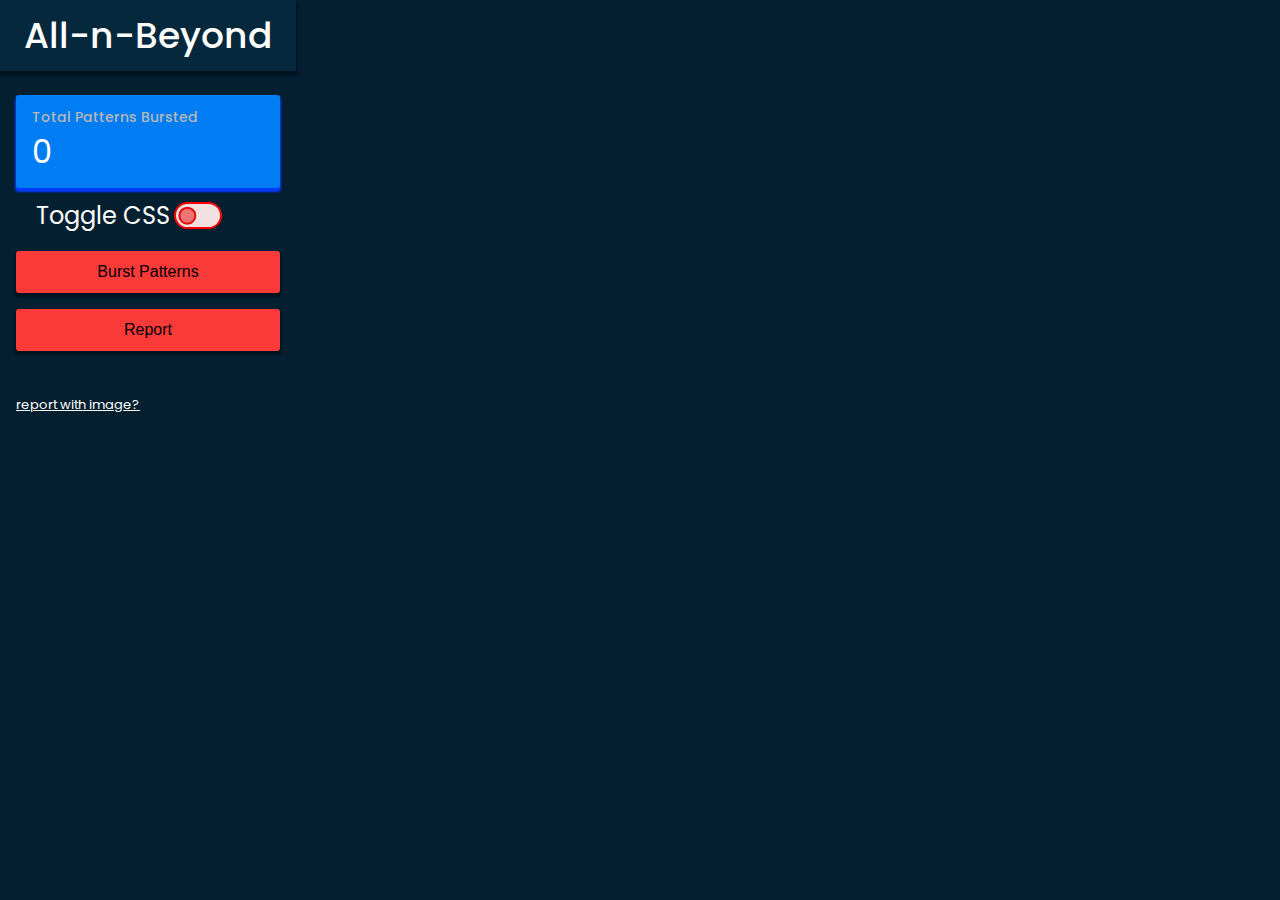
<file: app/popup.html>
<!DOCTYPE html>
<html lang="en">

<head>
    <meta charset="utf-8">
    <meta name="viewport" content="width=device-width, initial-scale=1.0">
    <title>All-n-Beyond</title>
    <link rel="stylesheet" href="https://fonts.googleapis.com/css?family=Poppins&amp;display=swap">
    <link rel="stylesheet" href="css/popup.css" type="text/css">
    <link rel="stylesheet" href="css/main.css" type="text/css">
    <link rel="stylesheet" href="css/crop.css" type="text/css">
</head>

<body>
    <div class="modal-header">
        <h1>All-n-Beyond</h1>
    </div>
    <div class="modal-content">
        <div class="loading-spinner"></div>
        <div class="container">
            <p class="label">Total Patterns Bursted</p>
            <p class="number">0</p>
        </div>

        <div class="checkbox-con toggle-css">
            <label for="tog-cs" class="sr-only">Toggle CSS</label>
            <input id="tog-cs" type="checkbox">
        </div>
        <button class="analyze-button" type="button" aria-label="Burst Patterns">Burst Patterns</button>
        <button id="report" class="report-button" type="button" aria-label="Report">Report</button>
        <ul>
            <li>
                <a href="http://127.0.0.1:8080/" target="_blank" rel="noopener">report with image?</a>
            </li>
        </ul>

        <div id="cropperModal" class="modal">
            <div class="modal-content">
                <span class="close">&times;</span>
                <div id="cropperContainer"></div>
                <button id="cropButton">Crop Image</button>
            </div>
        </div>
    </div>
    <script src="js/popup.js"></script>
    <script src="js/Crop.js"></script>
</body>

</html>
</file>
<file: app/css/popup.css>
html,
body {
    font-family: 'Poppins', sans-serif;
    font-size: 24px;
    margin: 0;
    min-height: 180px;
    width: 296px;
    color: #FFFFFF;
    background-color: #041F30;

}

h1 {
    font-size: 36px;
    font-weight: 500;
    margin: 0;
}

p {
    font-size: 14px;
}

button {
    background-color: #fa3939;
    border: none;
    font-size: 16px;
    padding: 12px 16px;
    margin: 8px 0;
    border-radius: 3px;
    box-shadow: 0 3px 2px 1px #00131f;
    width: 100%;
    transition: background-color 0.2s ease;
}

button:active {
    background-color: #00131f;
}

a {
    color: #FFFFFF;
    text-decoration: none;
}

.modal-header {
    align-items: center;
    text-align: center;
    box-shadow: 0 3px 2px 1px #00131f;
    background-color: #05283D;
    padding: 8px;
}

.modal-content {
    padding: 16px;

}

.modal-footer {
    text-align: center;
    font-size: 12px;
    padding: 8px;
}

.container {
    background-color: #007df3;
    margin: 8px 0;
    padding: 12px 16px;
    border-radius: 3px;
    box-shadow: 0 3px 2px 1px #003cff;
}

.container p {
    margin: 0;
}

.label {
    color: #B8B8B8;
    margin: 0;
    font-weight: 500;
}

.number,
.total-number {
    color: #FFFFFF;
    font-size: 32px;
}

.modal-footer a {
    color: #D8D8D8;
}

.descriptions-container {
    font-size: 12px;
}

.checkbox-con {
    margin: 10px;
    display: flex;
    align-items: center;
    color: white;
}

.checkbox-con input[type="checkbox"] {
    appearance: none;
    width: 48px;
    height: 27px;
    border: 2px solid #ff0000;
    border-radius: 20px;
    background: #f1e1e1;
    position: relative;
    box-sizing: border-box;
}

.checkbox-con input[type="checkbox"]::before {
    content: "";
    width: 14px;
    height: 14px;
    background: rgba(234, 7, 7, 0.5);
    border: 2px solid #ea0707;
    border-radius: 50%;
    position: absolute;
    top: 0;
    left: 0;
    transform: translate(13%, 15%);
    transition: all 0.3s ease-in-out;
}

.checkbox-con input[type="checkbox"]::after {
    content: url("data:image/svg+xml,%3Csvg xmlns='://www.w3.org/2000/svg' width='23' height='23' viewBox='0 0 23 23' fill='none'%3E%3Cpath fill-rule='evenodd' clip-rule='evenodd' d='M6.55021 5.84315L17.1568 16.4498L16.4497 17.1569L5.84311 6.55026L6.55021 5.84315Z' fill='%23EA0707' fill-opacity='0.89'/%3E%3Cpath fill-rule='evenodd' clip-rule='evenodd' d='M17.1567 6.55021L6.55012 17.1568L5.84302 16.4497L16.4496 5.84311L17.1567 6.55021Z' fill='%23EA0707' fill-opacity='0.89'/%3E%3C/svg%3E");
    position: absolute;
    top: 0;
    left: 20px;
}

.checkbox-con input[type="checkbox"]:checked {
    border: 2px solid #02c202;
    background: #e2f1e1;
}

.checkbox-con input[type="checkbox"]:checked::before {
    background: rgba(2, 194, 2, 0.5);
    border: 2px solid #02c202;
    transform: translate(133%, 13%);
    transition: all 0.3s ease-in-out;
}

.checkbox-con input[type="checkbox"]:checked::after {
    content: url("data:image/svg+xml,%3Csvg xmlns='http://www.w3.org/2000/svg' width='15' height='13' viewBox='0 0 15 13' fill='none'%3E%3Cpath fill-rule='evenodd' clip-rule='evenodd' d='M14.8185 0.114533C15.0314 0.290403 15.0614 0.605559 14.8855 0.818454L5.00187 12.5L0.113036 6.81663C-0.0618274 6.60291 -0.0303263 6.2879 0.183396 6.11304C0.397119 5.93817 0.71213 5.96967 0.886994 6.18339L5.00187 11L14.1145 0.181573C14.2904 -0.0313222 14.6056 -0.0613371 14.8185 0.114533Z' fill='%2302C202' fill-opacity='0.9'/%3E%3C/svg%3E");
    position: absolute;
    top: 5px;
    left: 5px;
}

.checkbox-con label {
    margin-left: 10px;
    cursor: pointer;
    /* user-select: none; */
}

ul {
    list-style-type: none;
    padding: 0;
}

li {
    margin-bottom: 10px;
}

ul li a {
    text-decoration: underline;
    font-size: small;
}
</file>
<file: app/css/main.css>
.anb-highlight {
    position: relative;
    border: 2px solid red;
    object-fit: contain;
    transition: background 0.3s ease;
    background-color: rgba(255, 0, 0, 0);
    resize: both; 
    overflow: auto;
}

.anb-highlight .anb-highlight-body {
    font-size: 16px;
    font-weight: 400;
    margin: 0;
    width: 60%; 
    max-width: 300px; 
    color: #ffffff;
    background-color: #2c3e50;
    z-index: 1222;
    position: relative;
    bottom: calc(100% + 10px);
    left: 50%;
    transform: translateX(-50%);
    visibility: hidden;
    opacity: 0;
    transition: opacity 0.3s ease, visibility 0.3s ease, bottom 0.3s ease;
    border-radius: 5px;
    box-shadow: 0 4px 8px rgba(0, 0, 0, 0.1);
}

.anb-highlight .modal-header {
    align-items: center;
    text-align: center;
    background-color: #3498db;
    padding: 8px;
    border-top-left-radius: 5px;
    border-top-right-radius: 5px;
    
}

.anb-highlight .modal-header h1 {
    color: #FFFFFF;
    font-size: 18px;
    font-weight: 500;
    margin: 0;
}

.anb-highlight .modal-content {
    padding: 12px;
    font-size: 14px;
    font-weight: 300;
    color: #ecf0f1;
}

.anb-highlight:hover {
    background: #00131f;
}

.anb-highlight:hover .anb-highlight-body {
    visibility: visible;
    opacity: 1;
    bottom: calc(100% + 5px);
}

.anb-highlight.analyze-scanning {
    animation: scan 2s linear infinite;
}

@keyframes scan {
    0% {
        background-position: 100% 0;
    }
    100% {
        background-position: -100% 0;
    }
}
</file>
<file: app/css/crop.css>
.cropper-container {
    direction: ltr;
    font-size: 0;
    line-height: 0;
    position: relative;
    -ms-touch-action: none;
    touch-action: none;
    -webkit-user-select: none;
    -moz-user-select: none;
    -ms-user-select: none;
    user-select: none
}

.cropper-container img {
    image-orientation: 0deg;
    display: block;
    height: 100%;
    max-height: none !important;
    max-width: none !important;
    min-height: 0 !important;
    min-width: 0 !important;
    width: 100%
}

.cropper-canvas,
.cropper-crop-box,
.cropper-drag-box,
.cropper-modal,
.cropper-wrap-box {
    bottom: 0;
    left: 0;
    position: absolute;
    right: 0;
    top: 0
}

.cropper-canvas,
.cropper-wrap-box {
    overflow: hidden
}

.cropper-drag-box {
    background-color: #fff;
    opacity: 0
}

.cropper-modal {
    background-color: #000;
    opacity: .5
}

.cropper-view-box {
    display: block;
    height: 100%;
    outline: 1px solid #39f;
    outline-color: rgba(51, 153, 255, .75);
    overflow: hidden;
    width: 100%
}

.cropper-dashed {
    border: 0 dashed #eee;
    display: block;
    opacity: .5;
    position: absolute
}

.cropper-dashed.dashed-h {
    border-bottom-width: 1px;
    border-top-width: 1px;
    height: 33.33333%;
    left: 0;
    top: 33.33333%;
    width: 100%
}

.cropper-dashed.dashed-v {
    border-left-width: 1px;
    border-right-width: 1px;
    height: 100%;
    left: 33.33333%;
    top: 0;
    width: 33.33333%
}

.cropper-center {
    display: block;
    height: 0;
    left: 50%;
    opacity: .75;
    position: absolute;
    top: 50%;
    width: 0
}

.cropper-center:after,
.cropper-center:before {
    background-color: #eee;
    content: " ";
    display: block;
    position: absolute
}

.cropper-center:before {
    height: 1px;
    left: -3px;
    top: 0;
    width: 7px
}

.cropper-center:after {
    height: 7px;
    left: 0;
    top: -3px;
    width: 1px
}

.cropper-face,
.cropper-line,
.cropper-point {
    display: block;
    height: 100%;
    opacity: .1;
    position: absolute;
    width: 100%
}

.cropper-face {
    background-color: #fff;
    left: 0;
    top: 0
}

.cropper-line {
    background-color: #39f
}

.cropper-line.line-e {
    cursor: ew-resize;
    right: -3px;
    top: 0;
    width: 5px
}

.cropper-line.line-n {
    cursor: ns-resize;
    height: 5px;
    left: 0;
    top: -3px
}

.cropper-line.line-w {
    cursor: ew-resize;
    left: -3px;
    top: 0;
    width: 5px
}

.cropper-line.line-s {
    bottom: -3px;
    cursor: ns-resize;
    height: 5px;
    left: 0
}

.cropper-point {
    background-color: #39f;
    height: 5px;
    opacity: .75;
    width: 5px
}

.cropper-point.point-e {
    cursor: ew-resize;
    margin-top: -3px;
    right: -3px;
    top: 50%
}

.cropper-point.point-n {
    cursor: ns-resize;
    left: 50%;
    margin-left: -3px;
    top: -3px
}

.cropper-point.point-w {
    cursor: ew-resize;
    left: -3px;
    margin-top: -3px;
    top: 50%
}

.cropper-point.point-s {
    bottom: -3px;
    cursor: s-resize;
    left: 50%;
    margin-left: -3px
}

.cropper-point.point-ne {
    cursor: nesw-resize;
    right: -3px;
    top: -3px
}

.cropper-point.point-nw {
    cursor: nwse-resize;
    left: -3px;
    top: -3px
}

.cropper-point.point-sw {
    bottom: -3px;
    cursor: nesw-resize;
    left: -3px
}

.cropper-point.point-se {
    bottom: -3px;
    cursor: nwse-resize;
    height: 20px;
    opacity: 1;
    right: -3px;
    width: 20px
}

@media (min-width:768px) {
    .cropper-point.point-se {
        height: 15px;
        width: 15px
    }
}

@media (min-width:992px) {
    .cropper-point.point-se {
        height: 10px;
        width: 10px
    }
}

@media (min-width:1200px) {
    .cropper-point.point-se {
        height: 5px;
        opacity: .75;
        width: 5px
    }
}

.cropper-point.point-se:before {
    background-color: #39f;
    bottom: -50%;
    content: " ";
    display: block;
    height: 200%;
    opacity: 0;
    position: absolute;
    right: -50%;
    width: 200%
}

.cropper-invisible {
    opacity: 0
}

.cropper-bg {
    background-image: url("[data-uri]")
}

.cropper-hide {
    display: block;
    height: 0;
    position: absolute;
    width: 0
}

.cropper-hidden {
    display: none !important
}

.cropper-move {
    cursor: move
}

.cropper-crop {
    cursor: crosshair
}

.cropper-disabled .cropper-drag-box,
.cropper-disabled .cropper-face,
.cropper-disabled .cropper-line,
.cropper-disabled .cropper-point {
    cursor: not-allowed
}

#cropperModal {
    display: none;
}
</file>
